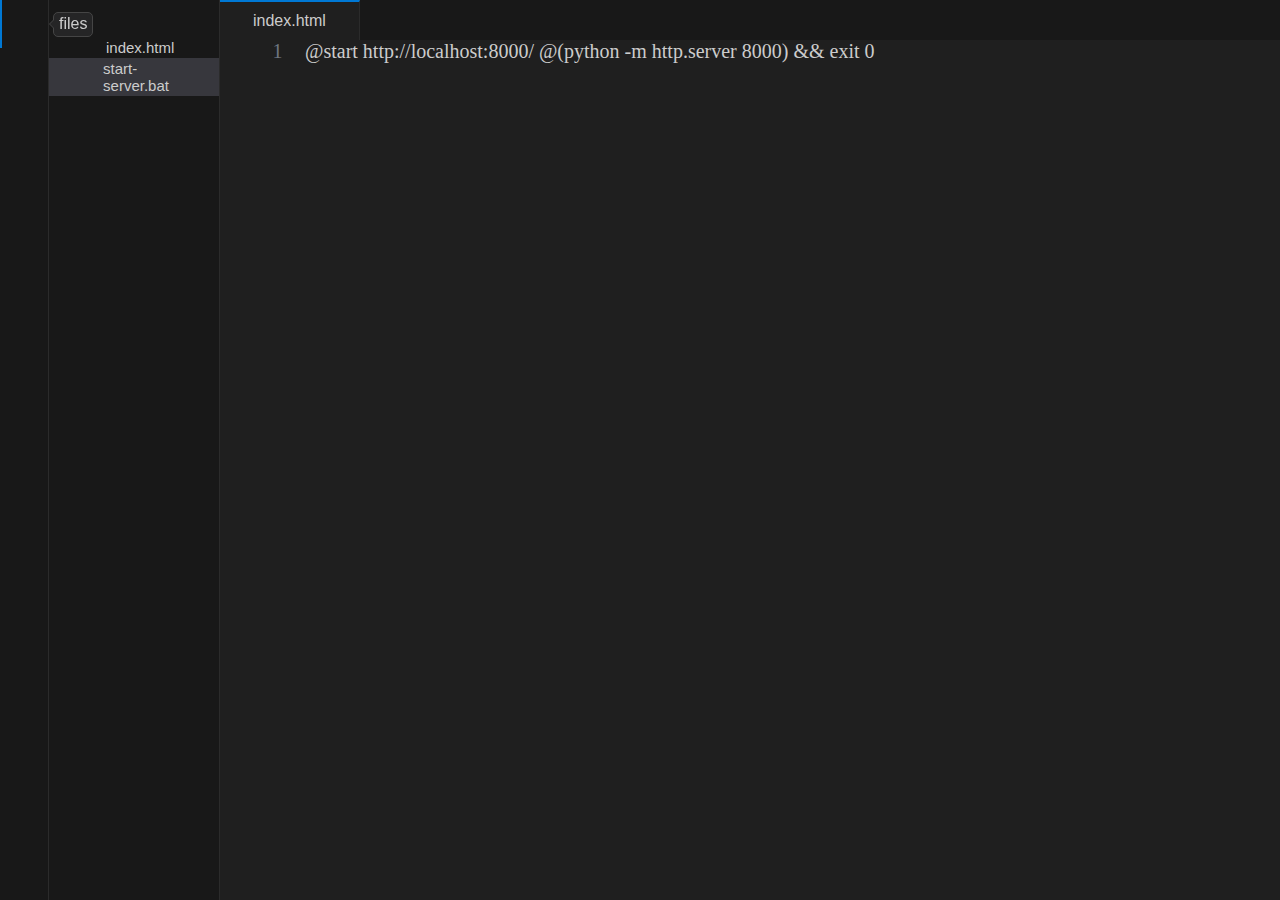
<file: index.html>
<!DOCTYPE html>
<html lang="en">
    <head>
        <meta charset="UTF-8">
        <title>Gemini</title>
        <link rel="stylesheet" href="styles/style.css">
        <link rel="stylesheet" href="styles/icons.css">
        <link rel="stylesheet" href="styles/tooltips.css">
        <script type="module">
            import * as View from './scripts/view.js';

            View.create_activity_bar('files');
            View.create_sidebar_header('Files');
            View.create_file_sidebar('start-server.bat');
            View.create_tab('index.html');
        </script>
    </head>
    <body>
        <div class="activity_bar"></div>
        <div class="primary_sidebar"></div>
        <div class="editor">
            <ol class="code"></ol>
        </div>
    </body>
</html>
</file>
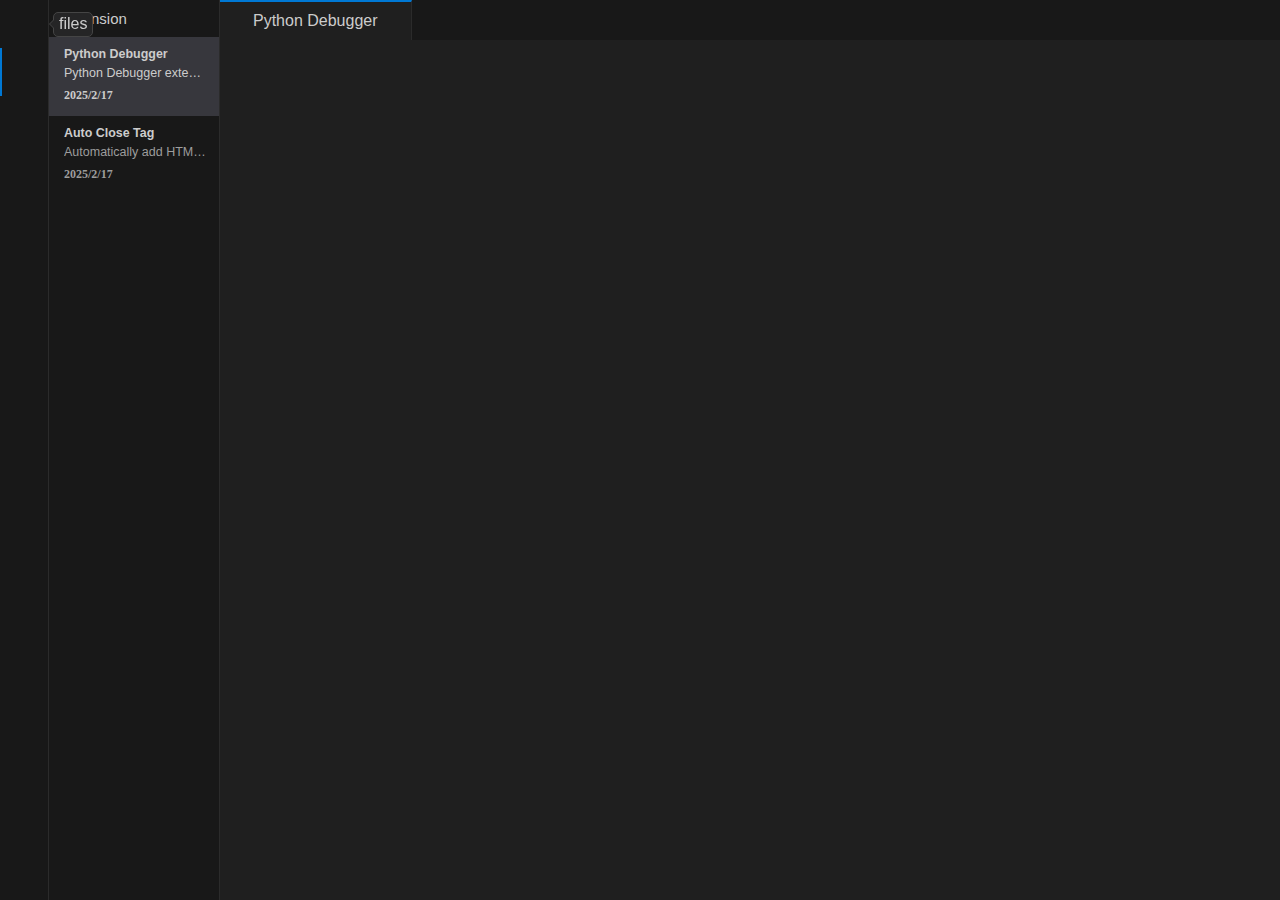
<file: extension.html>
<!DOCTYPE html>
<html lang="en">
<head>
    <meta charset="UTF-8">
    <title>Gemini</title>
    <link rel="stylesheet" href="styles/style.css">
    <link rel="stylesheet" href="styles/icons.css">
    <link rel="stylesheet" href="styles/tooltips.css">
    <script type="module">
        import * as View from './scripts/view.js';

        View.create_activity_bar('extensions');
        View.create_sidebar_header('Extension');
        View.create_extension_sidebar('Python Debugger');
        View.create_tab('Python Debugger');
    </script>
</head>
<body>
    <div class="activity_bar"></div>
    <div class="primary_sidebar"></div>
    <div class="editor">
        <div class="extension-content"></div>
    </div>
</body>
</html>
</file>
<file: styles/style.css>
* {
    margin: 0;
    padding: 0;
}

body {
    display: flex;
    height: 100vh;
    font-family: Arial;
}

/*
https://github.com/microsoft/vscode/blob/main/extensions/theme-defaults/themes/dark_modern.json
https://gist.github.com/javifm86/073d8e05942a8849dd11fa6996955fc0
*/

.activity_bar {
    display: flex;
    flex-direction: column;
    user-select: none;

    background-color: #181818;
    /*activityBar.background*/
    border-right: 1px solid #2B2B2B;
    /*activityBar.border*/
}

.activity_bar>.icon24 {
    padding: 12px;
    filter: brightness(0.65);
    cursor: pointer;
}

.activity_bar>.icon24:hover {
    filter: brightness(1);
}

.activity_bar>.active {
    filter: brightness(1);

    box-shadow: inset 2px 0 0 0 #0078D4;
    /*activityBar.activeBorder*/
}

.primary_sidebar {
    width: 170px;
    font-size: 15px;
    user-select: none;

    background-color: #181818;
    /*sideBar.background*/
    border-right: 1px solid #2B2B2B;
    /*sideBar.border*/
    color: #CCCCCC;
    /*sideBar.foreground*/
}

.file {
    display: flex;
    align-items: center;
    padding: 2px 34px;
    cursor: pointer;
}

.extension {
    flex-direction: column !important;
    align-items: stretch !important;
    padding: 10px 12.5px 10px 15px;
    cursor: pointer;
}

.description {
    margin: 5px 0;
    font-size: 12.5px;
    overflow: hidden;
    white-space: nowrap;
    text-overflow: ellipsis;

    color: #9D9D9D;
    /*descriptionForeground*/
}

.date {
    flex: 1;
    font-size: 12px;
    font-family: Consolas;

    color: #9D9D9D;
    /*descriptionForeground*/
}

.file>.icon16 {
    margin-right: 7px;
}

.file:not(.active):hover {
    background-color: #2A2D2E;
    /*list.hoverBackground*/
}

.extension:not(.active):hover {
    background-color: #2A2D2E;
    /*list.hoverBackground*/
}

.header {
    display: flex;
    align-items: center;
    padding: 8px 12px;
}

.header>.icon16,
.footer>.icon16 {
    padding: 2.5px;
    border-radius: 25%;
    cursor: pointer;
}

.header>.icon16:hover,
.footer>.icon16:hover {
    background-color: #5A5D5E50;
    /*toolbar.hoverBackground*/
}

.file.active {
    background-color: #37373D;
    /*list.inactiveSelectionBackground*/
}

.extension.active {
    background-color: #37373D;
    /*list.inactiveSelectionBackground*/
}

.extension.active .description,
.extension.active .date {
    color: #CCCCCC;
    /*sideBar.foreground*/
}

.footer {
    display: flex;
    align-items: center;
}

.editor {
    display: flex;
    flex-direction: column;
    flex: 1;

    color: #CCCCCC;
    /*editor.foreground*/
    background-color: #181818;
    /*debugToolBar.background*/
}

.tab {
    display: flex;
    align-items: center;
    width: fit-content;
    padding: 10px 33px 10px 10px;
    counter-increment: line-number;
    user-select: none;

    border-top: 2px solid #0078D4;
    /*tab.activeBorderTop*/
    border-right: 1.5px solid #2B2B2B;
    /*tab.border*/
    background-color: #1F1F1F;
    /*editor.background*/
}

.tab>.icon16 {
    margin-right: 7px;
}

.code {
    flex: 1;
    font-size: 20px;
    font-family: Consolas;
    list-style: none;
    counter-reset: line-number 0;

    background-color: #1F1F1F;
    /*editor.background*/
}

.extension-content {
    flex: 1;

    background-color: #1F1F1F;
    /*editor.background*/
}

.code>li {
    counter-increment: line-number 1;
}

.code>li::before {
    content: counter(line-number);
    display: inline-block;
    width: 40px;
    padding: 0 22.5px;
    text-align: right;
    user-select: none;

    color: #6E7681;
    /*editorLineNumber.foreground*/
}

.code>li:hover::before {
    color: #CCCCCC;
    /*editorLineNumber.activeForeground*/
}

.placeholder {
    flex: 1;
}
</file>
<file: styles/icons.css>
.icon24 {
    width: 24px;
    height: 24px;
    background-repeat: no-repeat;
    background-position: center;
    background-size: 24px 24px;
}

.icon16 {
    width: 16px;
    height: 16px;
    background-repeat: no-repeat;
    background-position: center;
    background-size: 16px 16px;
}

/* https: //github.com/microsoft/vscode-icons */

.files {
    background-image: url("https://raw.githubusercontent.com/microsoft/vscode-icons/master/icons/dark/files.svg");
}

.extensions {
    background-image: url("https://raw.githubusercontent.com/microsoft/vscode-icons/master/icons/dark/extensions.svg");
}

.github-inverted {
    background-image: url("https://raw.githubusercontent.com/microsoft/vscode-icons/master/icons/dark/github-inverted.svg");
}

.remote-explorer {
    background-image: url("https://raw.githubusercontent.com/microsoft/vscode-icons/master/icons/dark/remote-explorer.svg");
}

.json {
    background-image: url("https://raw.githubusercontent.com/microsoft/vscode-icons/master/icons/dark/json.svg");
}

.account {
    background-image: url("https://raw.githubusercontent.com/microsoft/vscode-icons/master/icons/dark/account.svg");
}

.settings-gear {
    background-image: url("https://raw.githubusercontent.com/microsoft/vscode-icons/master/icons/dark/settings-gear.svg");
}

.refresh {
    background-image: url("https://raw.githubusercontent.com/microsoft/vscode-icons/master/icons/dark/refresh.svg");
}

.symbol-file {
    background-image: url("https://raw.githubusercontent.com/microsoft/vscode-icons/master/icons/dark/symbol-file.svg");
}
</file>
<file: styles/tooltips.css>
.tooltip {
    display: flex;
    align-items: center;
    justify-content: center;
    position: relative;
}

.tooltip::before {
    content: attr(tooltip, '\a0');
    visibility: hidden;
    padding: 2.5px 5px;
    border-radius: 5px;
    white-space: pre;

    background-color: #252526;
    /*editorHoverWidget.background*/
    color: #CCCCCC;
    /*editorHoverWidget.foreground*/
    border: 1px solid #454545;
    /*editorHoverWidget.border*/
    position: absolute;
}

.tip-left::before {
    right: calc(100% + 5px);
}

.tip-right::before {
    left: calc(100% + 5px);
}

.tip-top::before {
    bottom: calc(100% + 5px);
}

.tip-bottom::before {
    top: calc(100% + 5px);
}

.tooltip::after {
    content: '';
    visibility: hidden;
    position: absolute;
    border: 5px solid transparent;
}

.tip-left::after {
    left: calc(-5px - 1px);

    border-left-color: #252526;
    /*editorHoverWidget.background*/
    filter: drop-shadow(1px 0 #454545);
    /*editorHoverWidget.border*/
}

.tip-right::after {
    right: calc(-5px - 1px - 1px);

    border-right-color: #252526;
    /*editorHoverWidget.background*/
    filter: drop-shadow(-1px 0 #454545);
    /*editorHoverWidget.border*/
}

.tip-top::after {
    top: calc(-5px - 1px);

    border-top-color: #252526;
    /*editorHoverWidget.background*/
    filter: drop-shadow(0 1px #454545);
    /*editorHoverWidget.border*/
}

.tip-bottom::after {
    bottom: calc(-5px - 1px - 1px);

    border-bottom-color: #252526;
    /*editorHoverWidget.background*/
    filter: drop-shadow(0 -1px #454545);
    /*editorHoverWidget.border*/
}

.tooltip:hover {
    z-index: 1;
}

.tooltip:hover::before, .tooltip:hover::after {
    visibility: visible;
}
</file>
